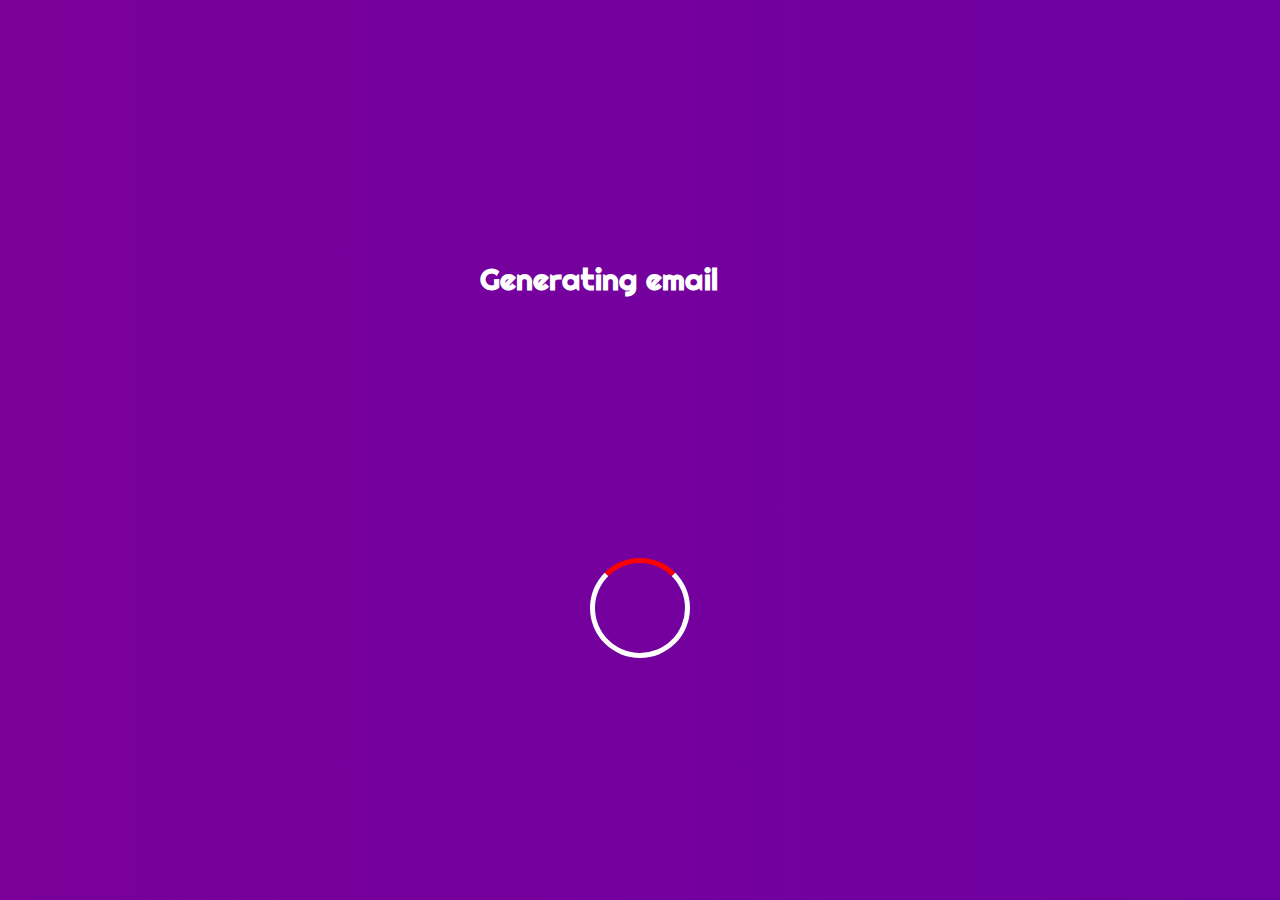
<file: mailto.html>
<!DOCTYPE html>
<html lang="en">
  <head>
    <meta charset="UTF-8" />
    <meta name="viewport" content="width=device-width, initial-scale=1.0" />
    <meta
      http-equiv="refresh"
      content="5; url=mailto:champion.26nikhil@gmail.com"
    />
    <style>
      .animated-h1:before {
        content: "Generating email";
        animation: change_text 4s;
      }
      @keyframes change_text {
        0% {
          content: "Generating email";
        }
        25% {
          content: "Generating email.";
        }
        50% {
          content: "Generating email..";
        }
        75% {
          content: "Generating email...";
        }
        100% {
          content: "Generating email....";
        }
      }
    </style>
    <title>Generating email</title>
    <link rel="stylesheet" href="styles.css" />
  </head>
  <body>
    <section style="justify-content: space-evenly">
      <h1
        class="animated-h1"
        style="font-size: 2rem; width: 320px; text-align: left"
      ></h1>
      <div class="spinner"></div>
    </section>
  </body>
</html>
</file>
<file: styles.css>
@import url("https://fonts.googleapis.com/css2?family=Comfortaa:wght@700&family=Righteous&family=Work+Sans:ital,wght@0,400;0,700;1,400;1,700&display=swap");

:root {
  --navbar-height: 75px;
  --navbar-bg: #dfccee;
  --navbar-width: 175px;
  --body-font: "Work Sans", sans-serif;
  --stylized-font: "Righteous", sans-serif;
  font-size: calc(1em - 1px);
}

* {
  box-sizing: border-box;
  margin: 0;
  padding: 0;
  font-family: var(--body-font);
}

.banner {
  position: fixed;
  bottom: 0;
  width: 100%;
  height: 50px;
  border-top: 1px solid rgb(151, 98, 0);
  background-color: rgb(255, 244, 180);
  color: rgb(141, 93, 3);
  display: flex;
  align-items: center;
  justify-content: center;
  z-index: 11;
  padding: 20px;
}

html,
body {
  scroll-behavior: smooth;
  min-height: 100%;
  width: 100%;
  scrollbar-color: rgb(50, 110, 102) var(--navbar-bg);
  scrollbar-face-color: rgb(50, 110, 102);
  scrollbar-highlight-color: var(--navbar-bg);
}

::-webkit-scrollbar {
  width: 17px;
}
::-webkit-scrollbar-thumb {
  border: 1px solidvar(--navbar-bg);
  background-color: rgb(50, 110, 102);
}

::-webkit-scrollbar-thumb:hover,
::-webkit-scrollbar-thumb:active {
  background-color: #40897f;
}

::-webkit-scrollbar-track {
  background-color: var(--navbar-bg);
}
::-webkit-scrollbar-button {
  background-color: var(--navbar-bg);
}

::-webkit-scrollbar-button:hover {
  background-color: #c7b7d3;
}

::-webkit-scrollbar-button:vertical:decrement {
  background-image: url(res/arrow_up.svg);
}

::-webkit-scrollbar-button:vertical:increment {
  background-image: url(res/arrow_down.svg);
}

::-webkit-scrollbar-button:horizontal {
  display: none;
}

a {
  text-decoration: none;
  color: rgb(0, 250, 229);
  transition: all 0.3s ease;
}

a:hover,
a:focus {
  color: #fff;
}

body {
  background: linear-gradient(-90deg, rgb(72, 0, 187), rgb(122, 0, 153));
  background-size: 400% 400%;
  background-attachment: fixed;
  animation: gradient 15s linear alternate infinite;
}

@keyframes gradient {
  0% {
    background-position: 0% 50%;
  }
  50% {
    background-position: 100% 50%;
  }
  100% {
    background-position: 0% 50%;
  }
}

.overlay {
  background: #000;
  height: 100vh;
  width: 100vw;
  z-index: 10;
  position: fixed;
  display: flex;
  align-items: center;
  justify-content: center;
  top: 0;
  left: 0;
  right: 0;
}

.loader {
  visibility: hidden;
  opacity: 0;
  animation: fadeout 2s ease-in;
}

@keyframes fadeout {
  0% {
    visibility: visible;
    opacity: 1;
  }
  50% {
    visibility: visible;
    opacity: 1;
  }

  100% {
    visibility: hidden;
    opacity: 0;
    display: none;
  }
}

.spinner {
  height: 100px;
  width: 100px;
  border: 5px solid rgb(255, 255, 255);
  border-radius: 50%;
  border-top-color: red;
  animation: spin 1s ease-in infinite;
}

@keyframes spin {
  from {
    transform: rotate(0turn);
  }
  to {
    transform: rotate(1turn);
  }
}

nav {
  position: fixed;
  background-color: rgba(255, 255, 255, 0.8);
  backdrop-filter: blur(10px);
  border: 1px solid rgba(255, 255, 255, 0.8);
  background-clip: padding-box;
  top: 0;
  right: 0;
  width: 100%;
  height: var(--navbar-height);
  display: flex;
  align-items: center;
  justify-content: flex-end;
  transition: all 0.2s ease;
  z-index: 9;
}

nav a {
  font-family: var(--stylized-font);
  margin: 0 10px 0 10px;
  color: rgb(50, 110, 102);
  font-size: 1rem;
}

nav a:hover,
nav a:focus {
  color: #303030;
  text-decoration: underline;
}

.animate {
  animation-delay: 2s;
  animation: grow_wide 1s ease;
}

@keyframes grow_wide {
  0% {
    width: 0;
  }
  75% {
    width: 0;
  }
}

@keyframes wait {
  from {
  }
  to {
  }
}

section {
  width: 100%;
  min-height: 100vh;
  overflow: auto;
  display: flex;
  align-items: center;
  justify-content: center;
  flex-direction: column;
  min-height: 100vh;
}

.main {
  margin: 0 5px 0 5px;
  color: #fff;
  display: flex;
  flex-direction: column;
  align-items: center;
  justify-content: center;
  min-height: 100%;
}

p {
  line-height: 2rem;
  font-size: 1.2rem;
  text-align: left;
}

h1,
h2,
h3,
h4,
h5,
h6 {
  font-family: var(--stylized-font);
  color: #fff;
}

h1 {
  font-size: 2.5rem;
  line-height: 5rem;
}

.main-logo {
  height: 128px;
  width: 128px;
  background-color: rgba(255, 255, 255, 0.7);
  display: flex;
  align-items: center;
  justify-content: center;
  border-radius: 50%;
}

.main-logo img {
  height: 96px;
}

.card-list {
  display: flex;
  justify-content: center;
  align-items: center;
  flex-wrap: wrap;
}

.card {
  position: relative;
  background-color: rgb(255, 255, 255);
  color: var(--textColor);
  padding: 0px;
  width: 300px;
  height: 400px;
  font-size: 1rem;
  margin: 20px;
  border-radius: 10px;
}

.card:last-child {
  margin-right: 20px;
}

.card h3 {
  margin: 10px;
  font-size: 1.5rem;
  color: rgb(72, 0, 187);
}

.card p {
  margin: 10px;
}

.card-cta {
  float: right;
  margin: 0 0px 5px auto;
  background-color: rgb(0, 204, 187);
  padding: 5px 20px;
  border-radius: 5px 0 5px 0;
  color: #fff;
}

.card img {
  margin: 0;
  padding: 0;
  width: 100%;
  height: 250px;
  border-radius: 10px 10px 0 0;
  object-fit: cover;
  object-position: top;
}

#contact {
  background-color: #000;
  display: flex;
  align-items: center;
  justify-content: space-evenly;
  flex-direction: column;
  height: 100%;
}

.contact-options {
  font-size: 2rem;
  display: flex;
  height: 100%;
  align-items: center;
  justify-content: center;
  flex-direction: column;
}

span.material-icons {
  vertical-align: middle;
  position: relative;
  top: -2px;
  margin: 0;
  padding: 0;
  user-select: none;
}

footer {
  background-color: #000;
  color: #fff;
  width: 100%;
  border-top: 1px solid #fff;
}

footer p {
  text-align: center;
}

@media screen and (min-width: 800px) {
  .card-list {
    max-width: calc(100% - var(--navbar-width));
    margin: auto auto auto 0;
    padding-right: var(--navbar-width);
    justify-content: flex-end;
  }
  .main {
    margin: 0 auto;
    max-width: 60%;
  }
  nav {
    height: 100%;
    width: var(--navbar-width);
    flex-direction: column;
    justify-content: start;
  }

  nav a:first-child {
    margin-top: var(--navbar-height);
  }

  nav a {
    margin: 15px 0;
    font-size: 1.5rem;
  }
}
</file>
